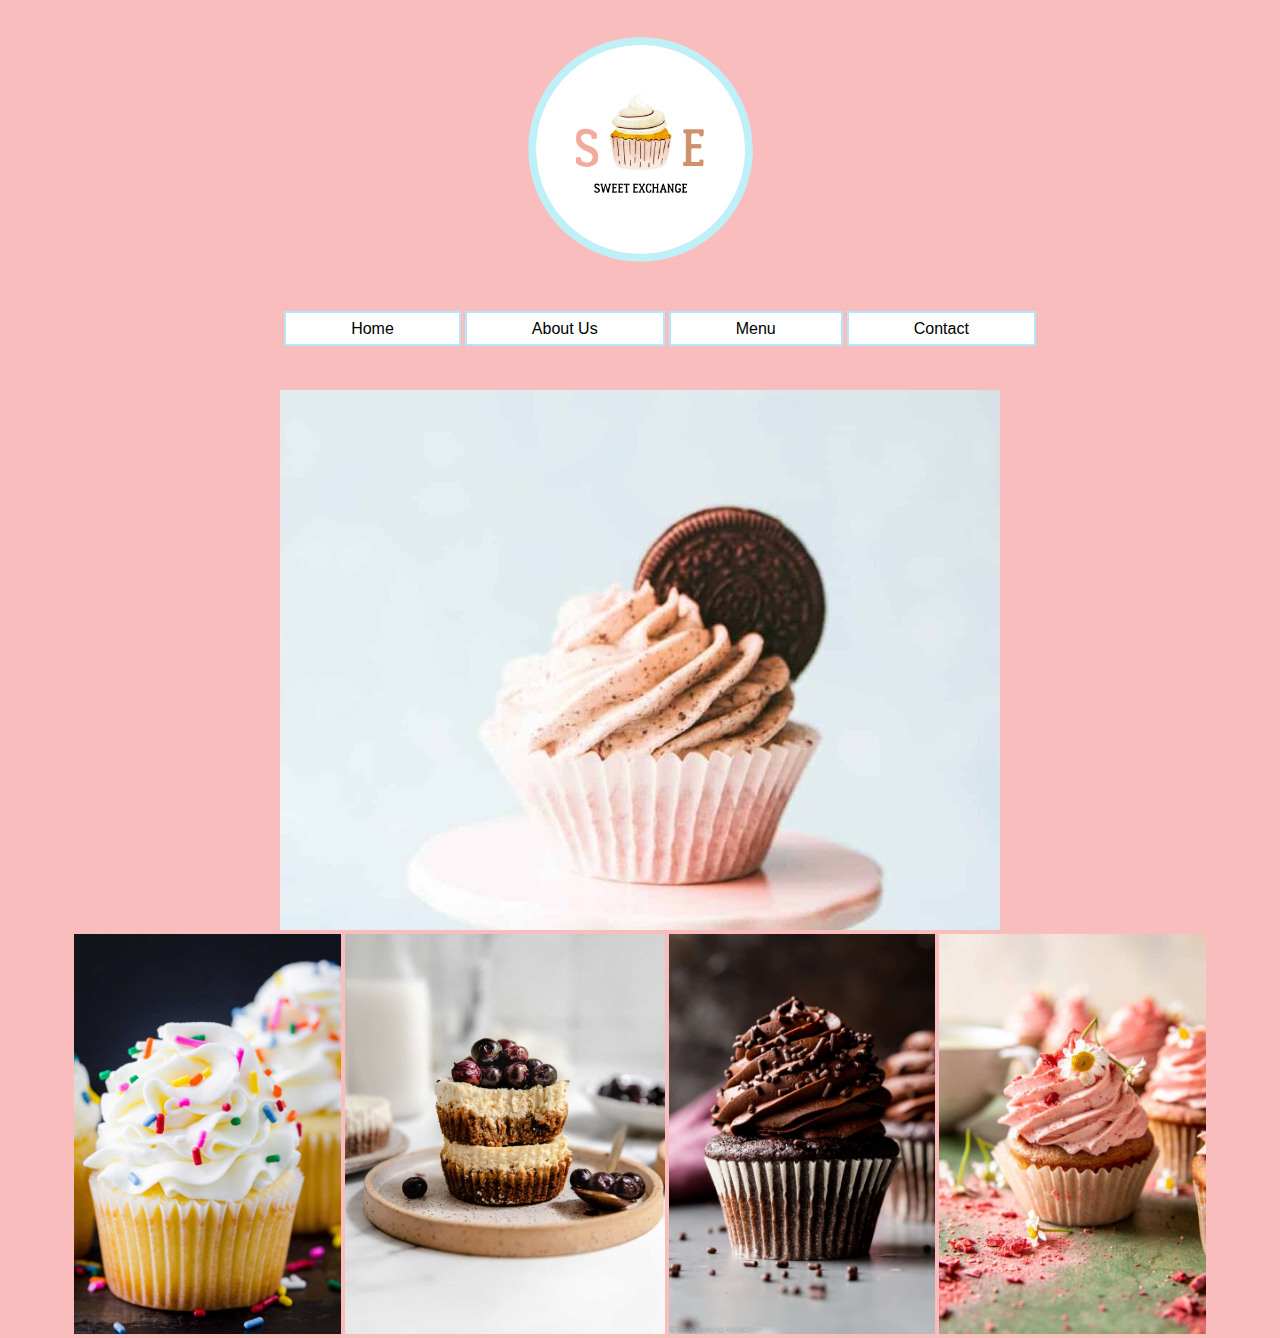
<file: index.html>
<!DOCTYPE html>
<html lang="en">
<head>
    <meta charset="UTF-8">
    <meta http-equiv="X-UA-Compatible" content="IE=edge">
    <meta name="viewport" content="width=device-width, initial-scale=1.0">
    <link rel="stylesheet" href= "style.css"
    
</head>
<header>
    <img src="Sweet Exchange (4).png" width="300" height="300">

    

<body>
    <header>
        <ul id="index.html">
            <li><a href="index.html">Home</a></li>
			<li><a href="index.html">About Us</a></li>
			<li><a href="index.html">Menu</a></li>
			<li><a href="index.html">Contact</a></li>
        </ul>
        
    </header>
    <br />
    <br />
    <img src="oreocupcake.jpg">
    <br />
    <img src="Vanilla-Cupcakes.jpg" height="400">
    <img src="Healthy Mini Cheesecakes.jpeg" height="400">
    <img src="moist-chocolate-cupcakes.jpg" height="400">
    <img src="Double-Strawberry-Cupcakes.jpg" height="400">
    
</body>
</html>
</file>
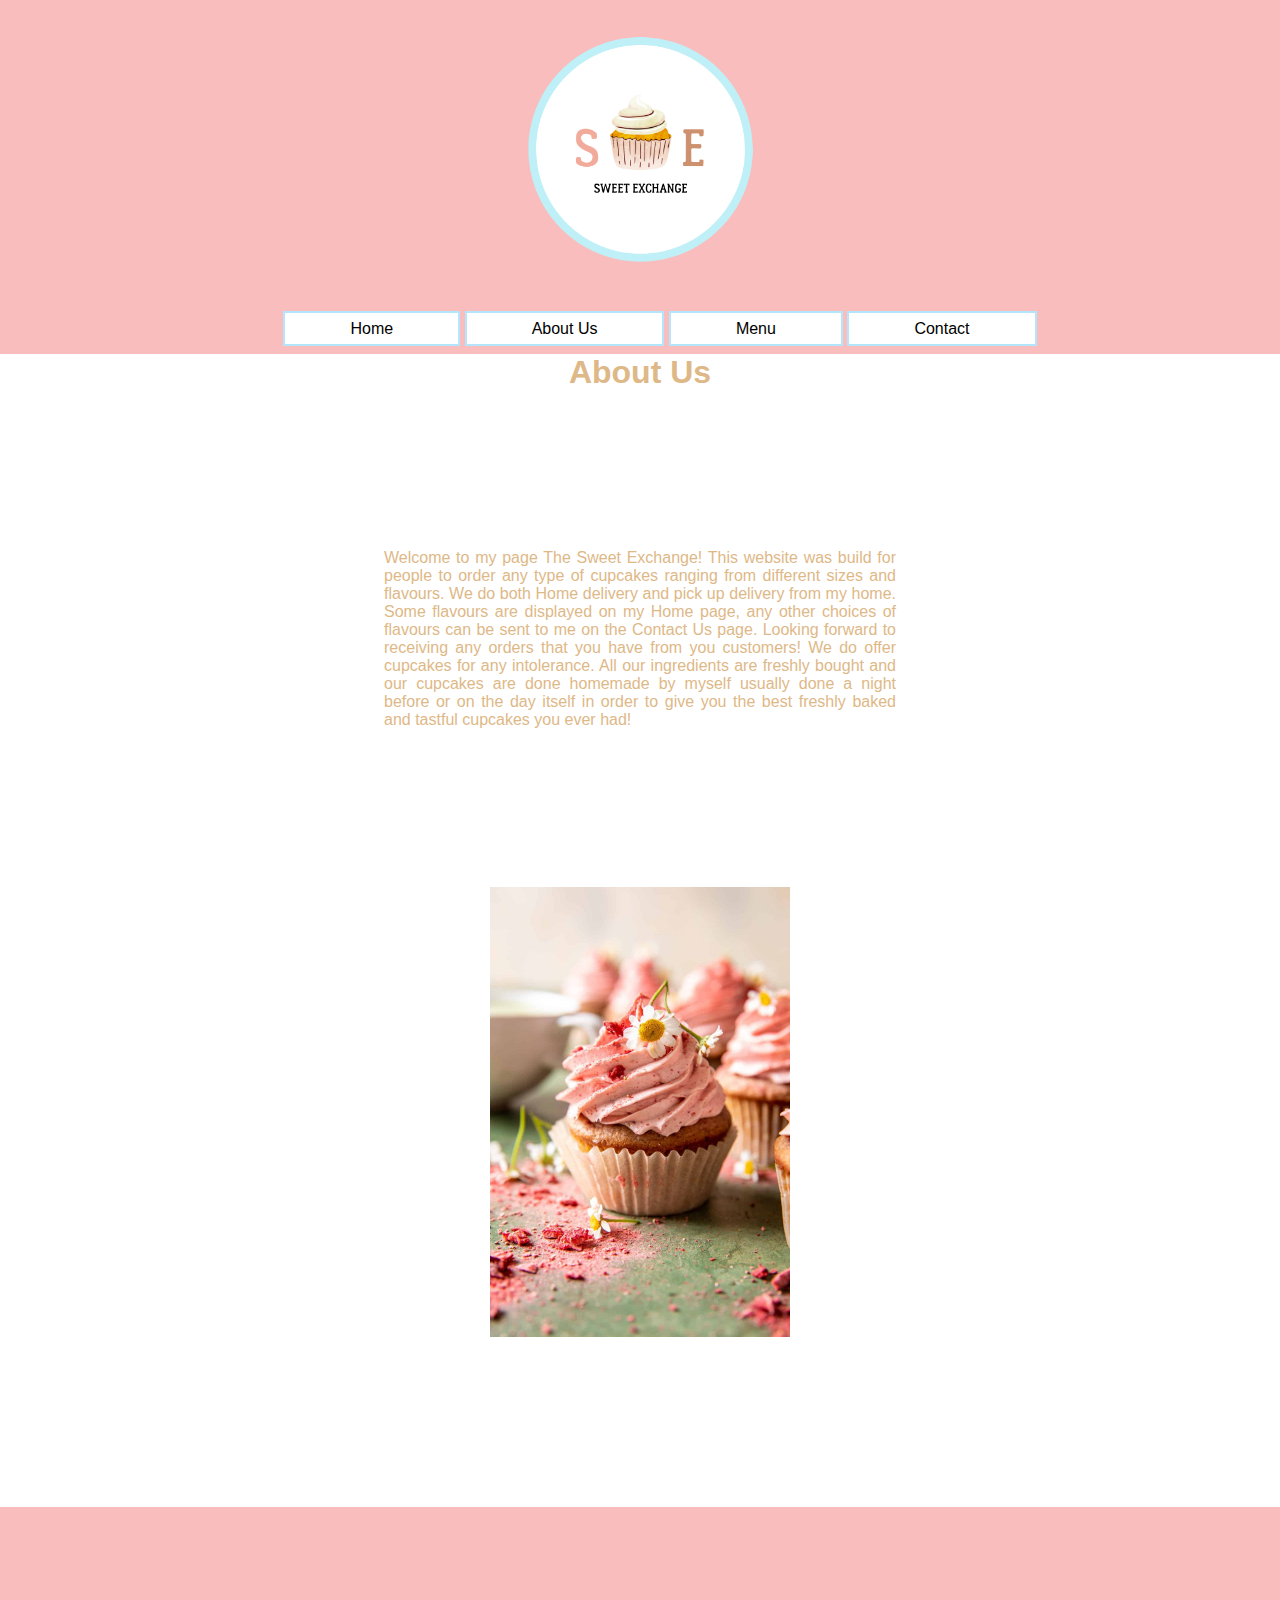
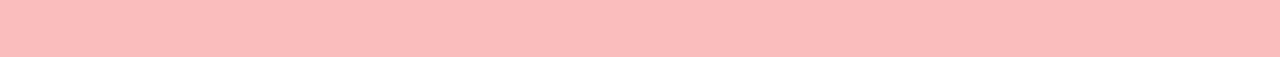
<file: About Us.html>
<!DOCTYPE html>
<html lang="en">
<head>
    <meta charset="UTF-8">
    <meta http-equiv="X-UA-Compatible" content="IE=edge">
    <meta name="viewport" content="width=device-width, initial-scale=1.0">
    <link rel="stylesheet" href= "about us.css"
    
</head>
<header>
    <img src="Sweet Exchange (4).png" width="300" height="300">


<body>
    <header></header>
    <ul id="About Us">
        <li><a href="Home.html">Home</a></li>
        <li><a href="About Us.html">About Us</a></li>
        <li><a href="Menu.html">Menu</a></li>
        <li><a href="Contact.html">Contact</a></li>
    </ul>

</header>

            <div class="About Us.html">
                <div class="inner-container">
                    <h1>About Us</h1>
                    <p class="text">
                        Welcome to my page The Sweet Exchange! This website was build for people to order any type of cupcakes
                        ranging from different sizes and flavours. We do both Home delivery and pick up delivery from my home.
                        Some flavours are displayed on my Home page, any other choices of flavours can be sent to me on the 
                        Contact Us page. Looking forward to receiving any orders that you have from you customers! We do offer
                        cupcakes for any intolerance. All our ingredients are freshly bought and our cupcakes are done homemade
                        by myself usually done a night before or on the day itself in order to give you the best freshly baked
                        and tastful cupcakes you ever had!
                    <div class="inner-container">
                        <img src="Double-Strawberry-Cupcakes.jpg" width="300">
                    </div>
                    
                        
                
            </p>
            </div>

            </body>
            </html>
</file>
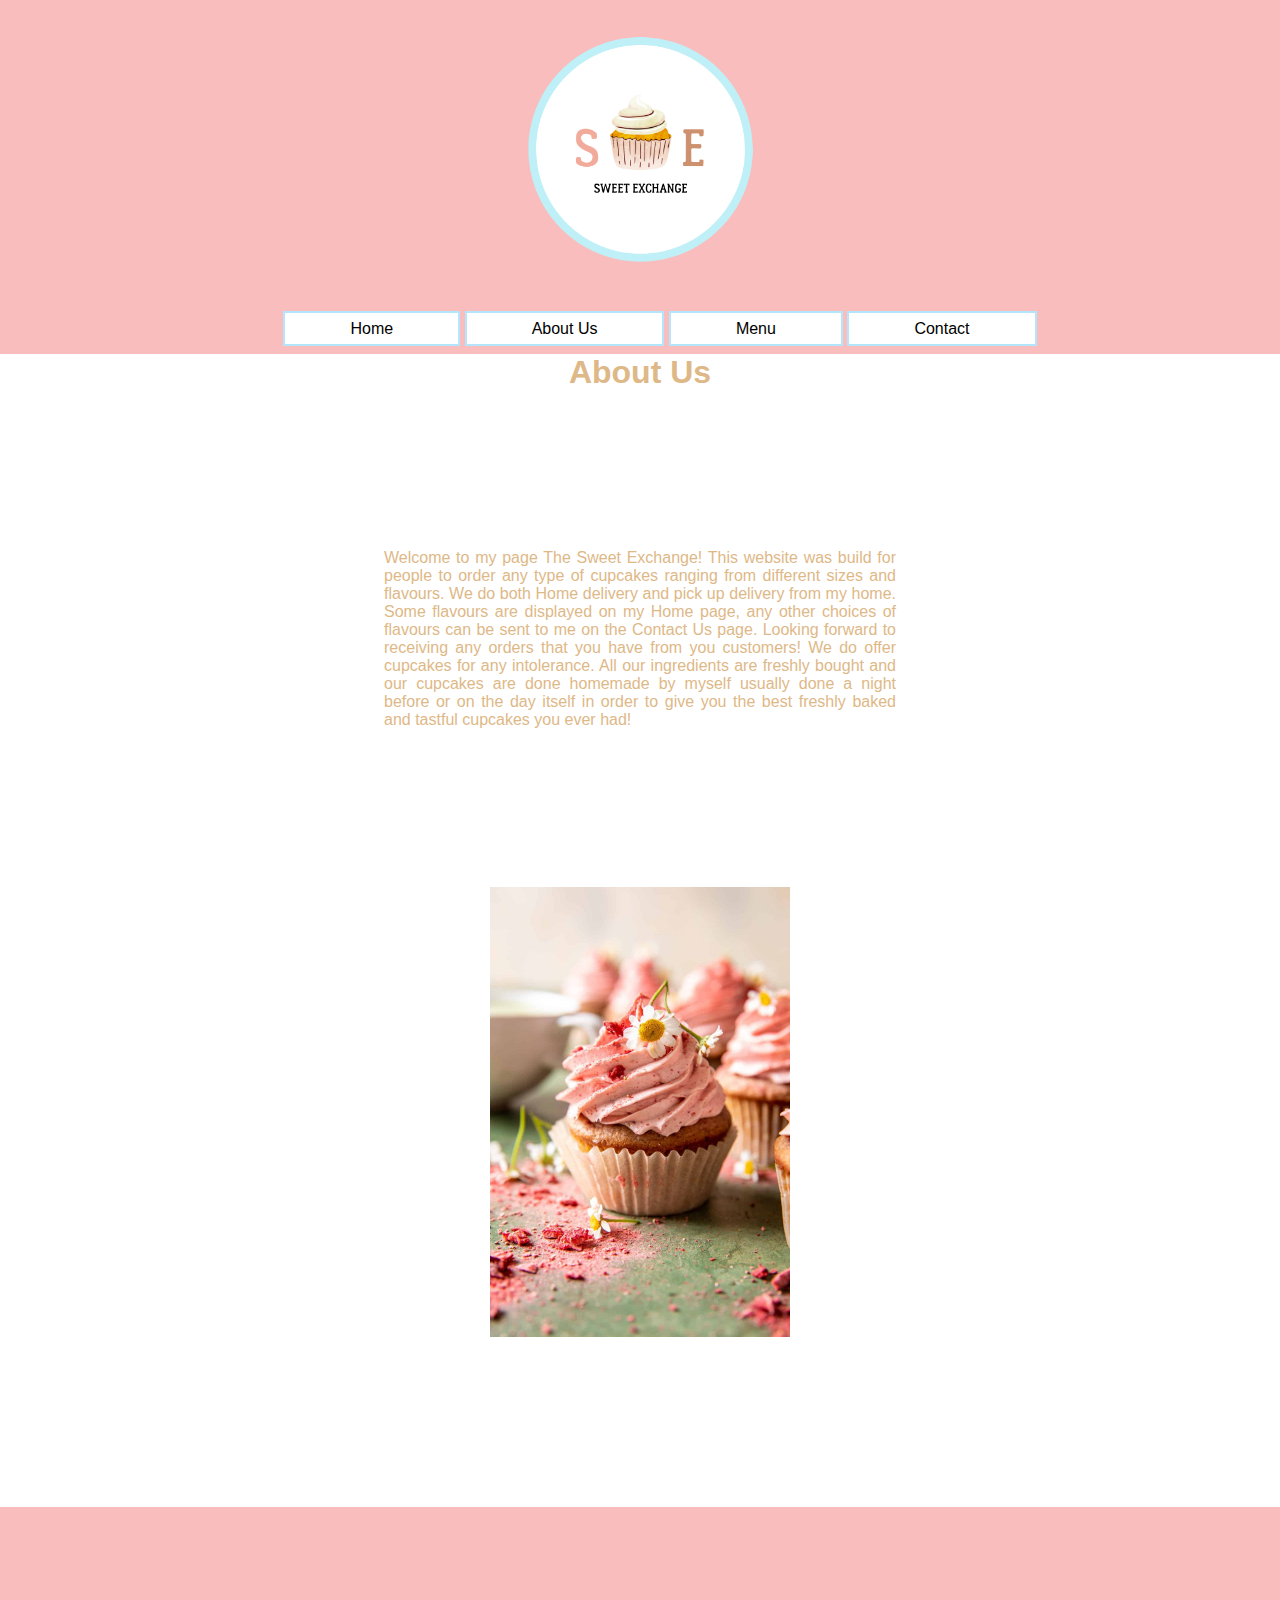
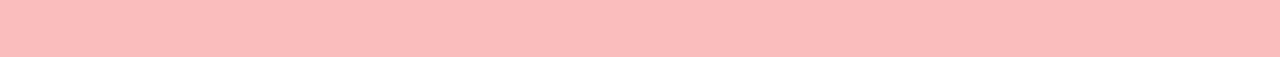
<file: About.Us.index.html>
<!DOCTYPE html>
<html lang="en">
<head>
    <meta charset="UTF-8">
    <meta http-equiv="X-UA-Compatible" content="IE=edge">
    <meta name="viewport" content="width=device-width, initial-scale=1.0">
    <link rel="stylesheet" href= "about us.css"
    
</head>
<header>
    <img src="Sweet Exchange (4).png" width="300" height="300">


<body>
    <header></header>
    <ul id="About Us">
        <li><a href="index.html">Home</a></li>
        <li><a href="index.html">About Us</a></li>
        <li><a href="index.html">Menu</a></li>
        <li><a href="index.html">Contact</a></li>
    </ul>

</header>

            <div class="About Us.html">
                <div class="inner-container">
                    <h1>About Us</h1>
                    <p class="text" text size="13">
                        Welcome to my page The Sweet Exchange! This website was build for people to order any type of cupcakes
                        ranging from different sizes and flavours. We do both Home delivery and pick up delivery from my home.
                        Some flavours are displayed on my Home page, any other choices of flavours can be sent to me on the 
                        Contact Us page. Looking forward to receiving any orders that you have from you customers! We do offer
                        cupcakes for any intolerance. All our ingredients are freshly bought and our cupcakes are done homemade
                        by myself usually done a night before or on the day itself in order to give you the best freshly baked
                        and tastful cupcakes you ever had!
                    <div class="inner-container">
                        <img src="Double-Strawberry-Cupcakes.jpg" width="300">
                    </div>
                    
                        
                
            </p>
            </div>

            </body>
            </html>
</file>
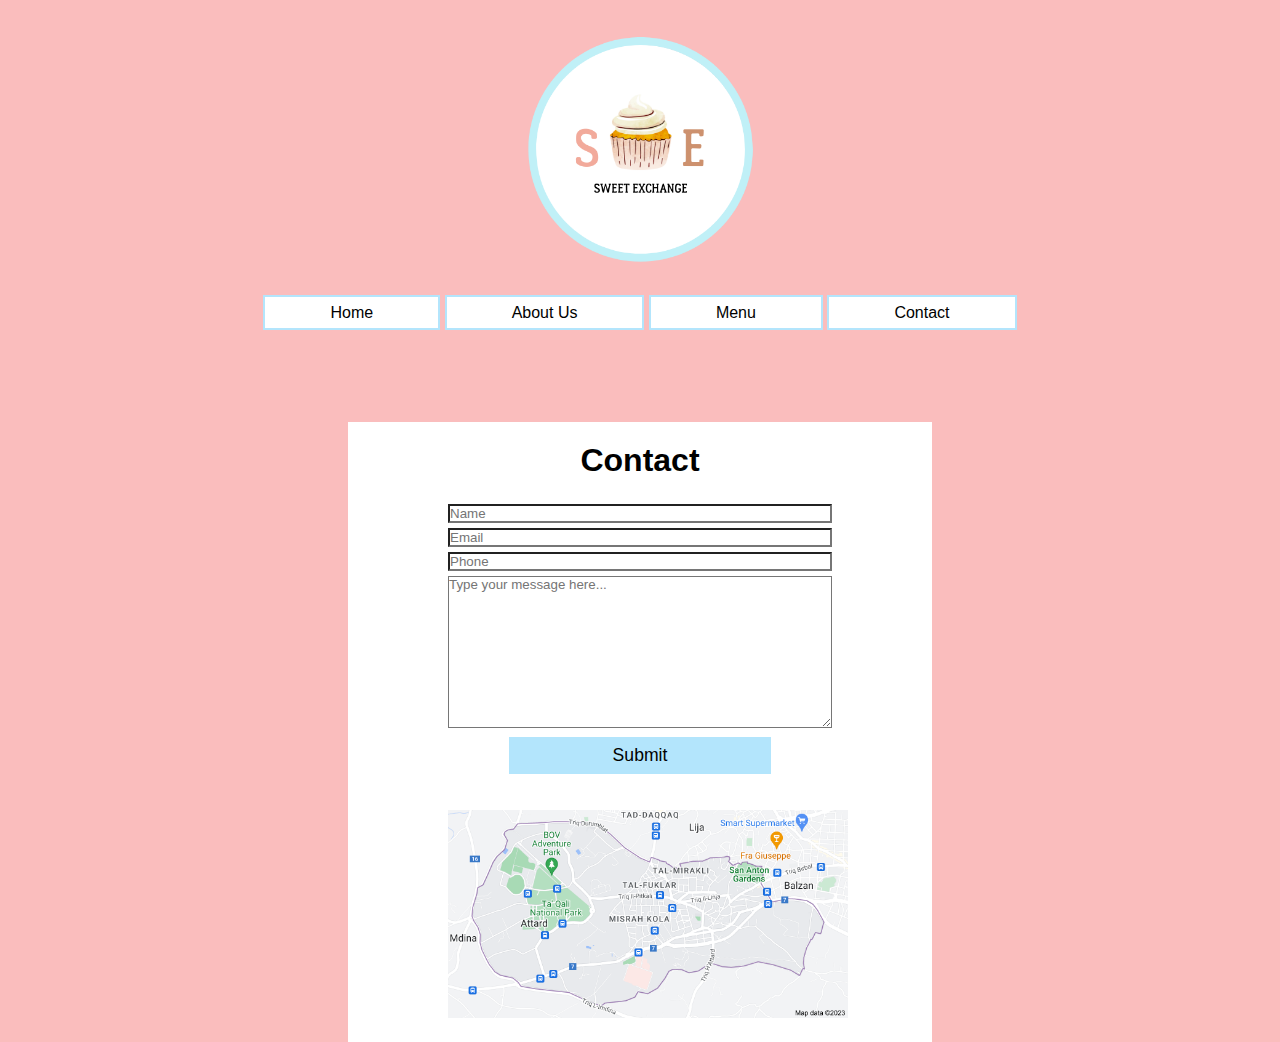
<file: Contact.index.html>
<!DOCTYPE html>
<html lang="en">
<head>
    <meta charset="UTF-8">
    <meta http-equiv="X-UA-Compatible" content="IE=edge">
    <meta name="viewport" content="width=device-width, initial-scale=1.0">
    <link rel="stylesheet" href="contact.css"

</head>
<header>
    <img src="Sweet Exchange (4).png" width="300" height="300">

<body>
    <header></header>
    <ul id="Contact">
        <li><a href="index.html">Home</a></li>
        <li><a href="index.html">About Us</a></li>
        <li><a href="index.html">Menu</a></li>
        <li><a href="index.html">Contact</a></li>
    </ul>

    <div class="Contact">
        <div class="title">
            <h1>Contact</h1>
            
        </div>
        <div class="form">
            <div class="form-items">
                <input type="text" class="input"placeholder="Name"
            </div>
                <div class="form-items">
                    <input type="text" class="input"placeholder="Email"
            </div>
            <div class="form-items">
                <input type="text" class="input"placeholder="Phone"
            </div>
            <div class="form-items">
                <textarea class="input message" cols="30"
                rows="10" placeholder="Type your message here..."></textarea>  
                

        </div>
        <button class="btn">Submit</button>
        </div>
    </div>

    <br />
    <br />

    <img src="Map attard malta.png" width="400">

</header>
    
</body>
</html>
</file>
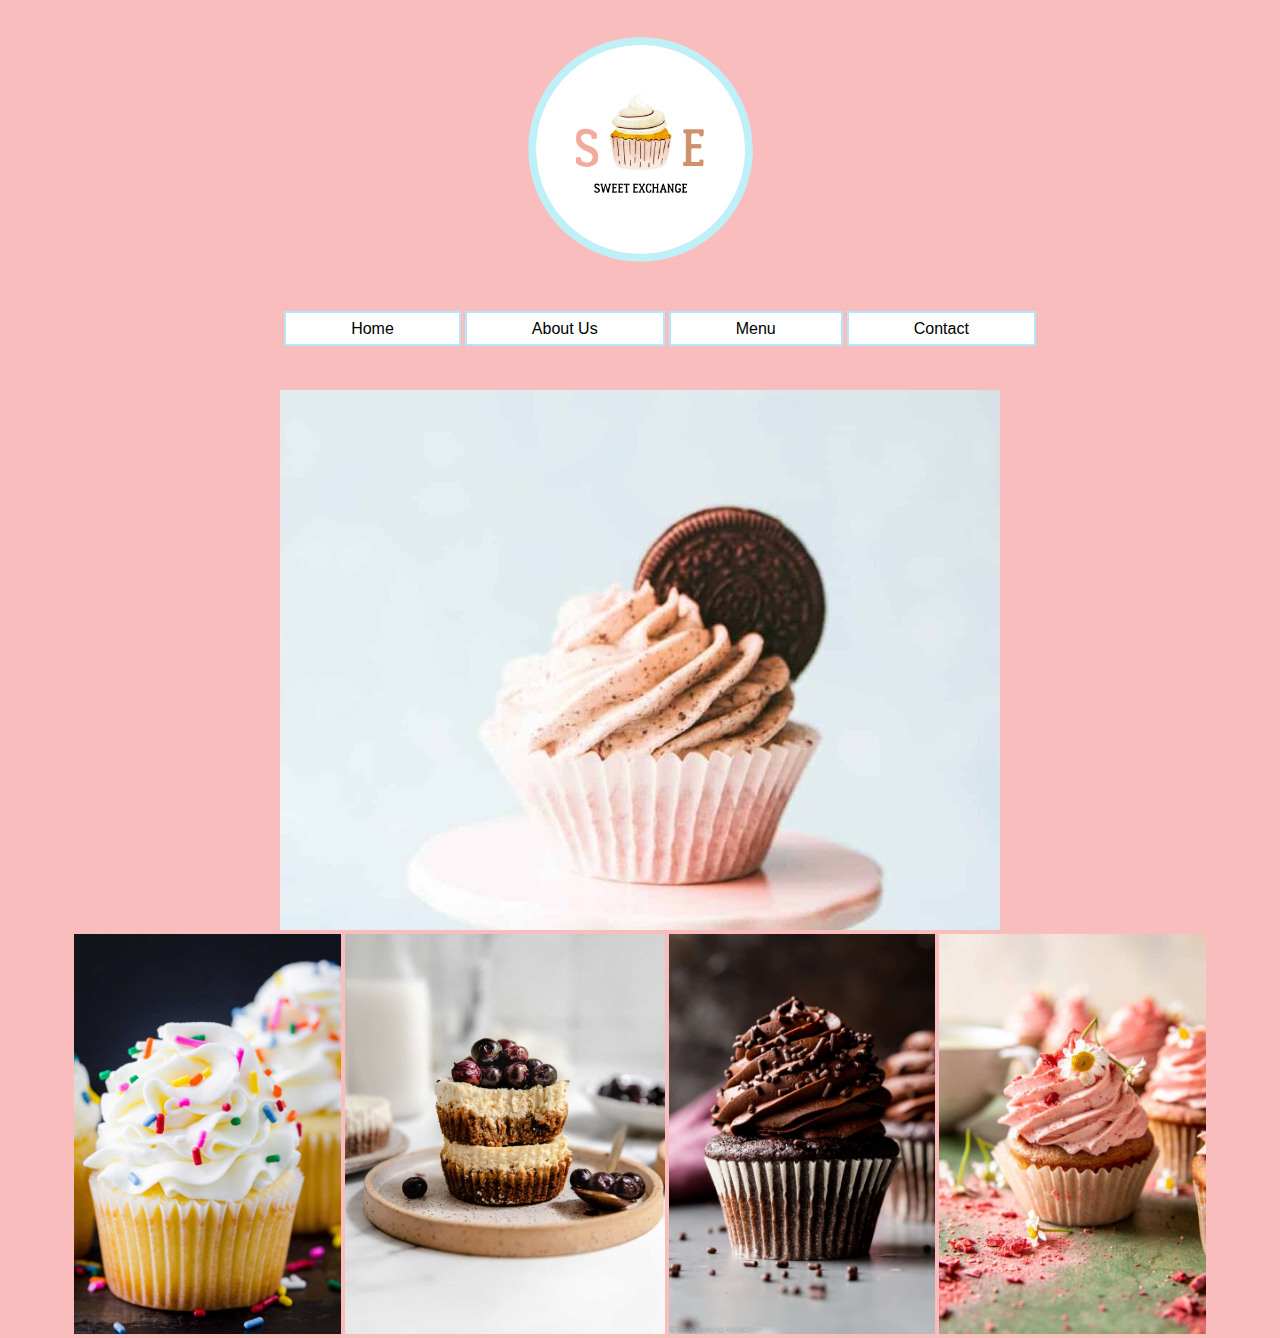
<file: Home.html>
<!DOCTYPE html>
<html lang="en">
<head>
    <meta charset="UTF-8">
    <meta http-equiv="X-UA-Compatible" content="IE=edge">
    <meta name="viewport" content="width=device-width, initial-scale=1.0">
    <link rel="stylesheet" href= "style.css"
    
</head>
<header>
    <img src="Sweet Exchange (4).png" width="300" height="300">

    

<body>
    <header>
        <ul id="Home.html">
            <li><a href="Home.html">Home</a></li>
			<li><a href="About Us.html">About Us</a></li>
			<li><a href="Menu.html">Menu</a></li>
			<li><a href="Contact.html">Contact</a></li>
        </ul>
        
    </header>
    <br />
    <br />
    <img src="oreocupcake.jpg">
    <br />
    <img src="Vanilla-Cupcakes.jpg" height="400">
    <img src="Healthy Mini Cheesecakes.jpeg" height="400">
    <img src="moist-chocolate-cupcakes.jpg" height="400">
    <img src="Double-Strawberry-Cupcakes.jpg" height="400">
    
</body>
</html>
</file>
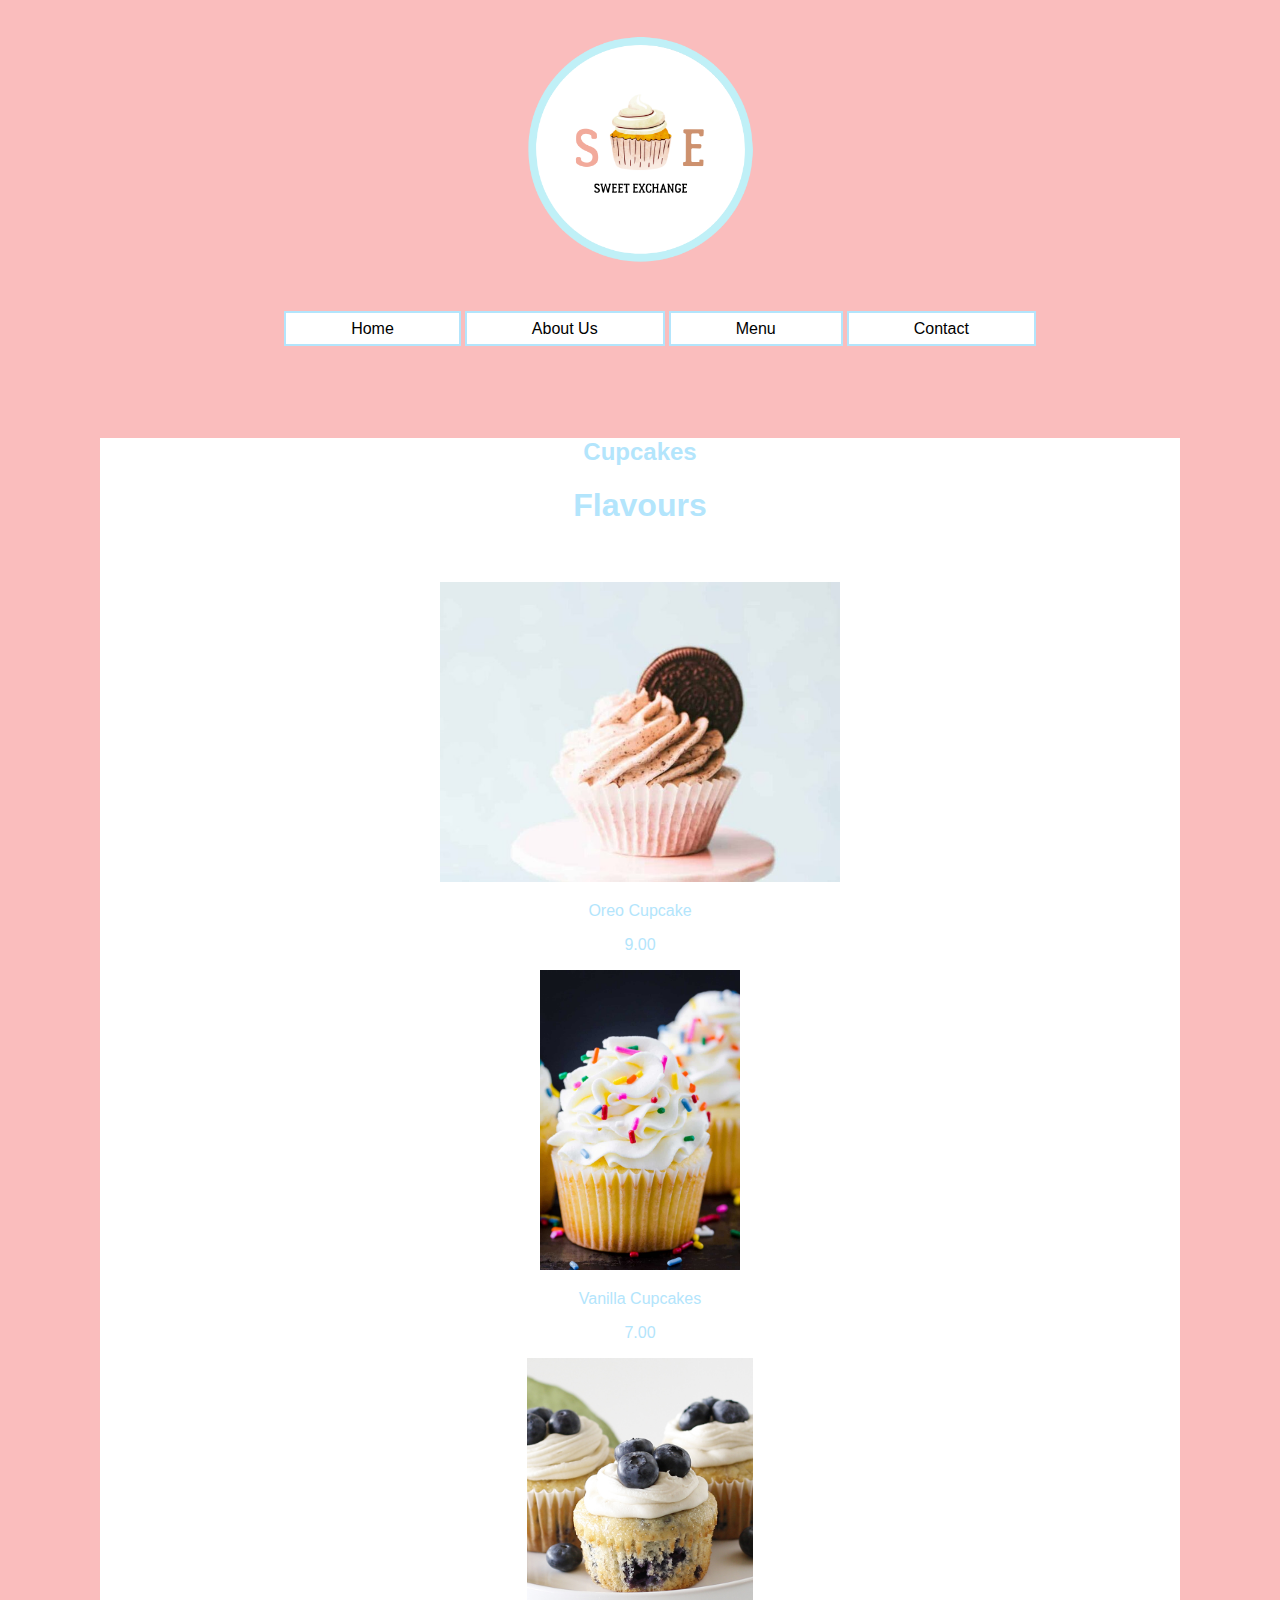
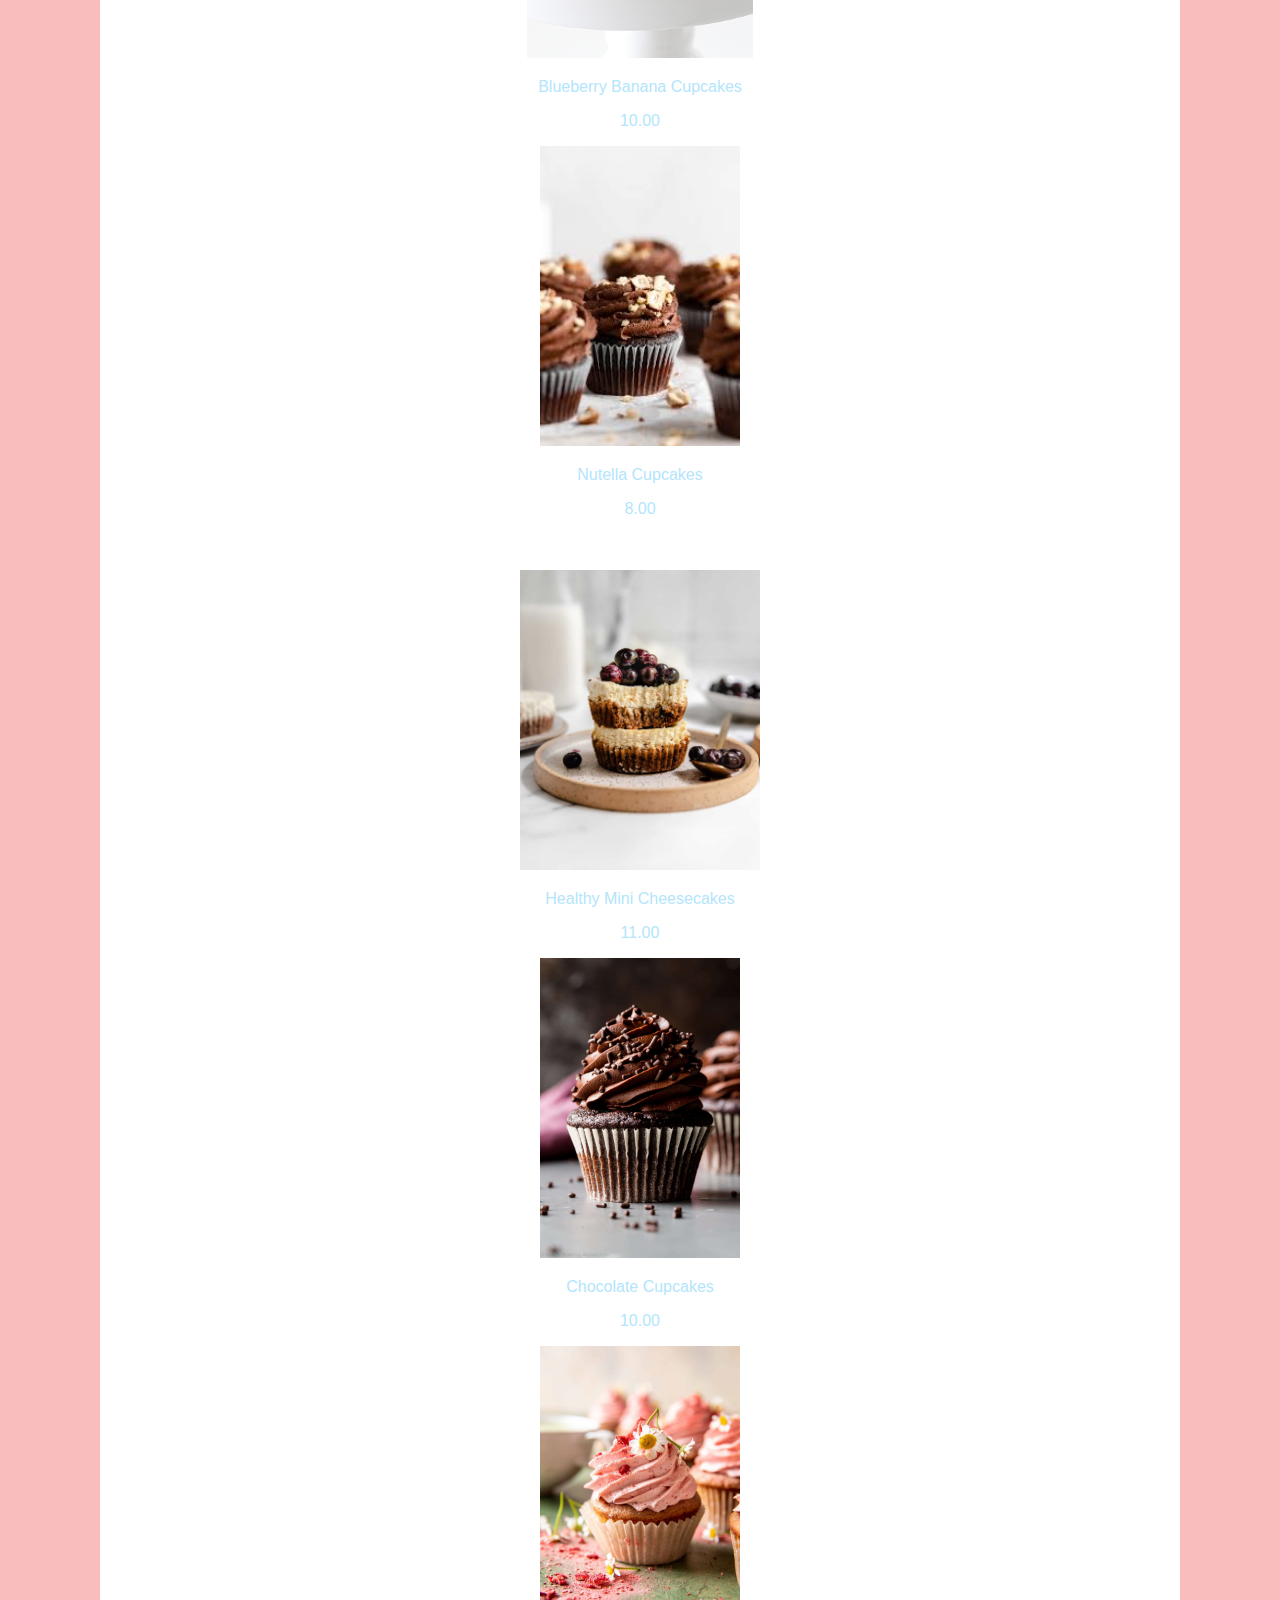
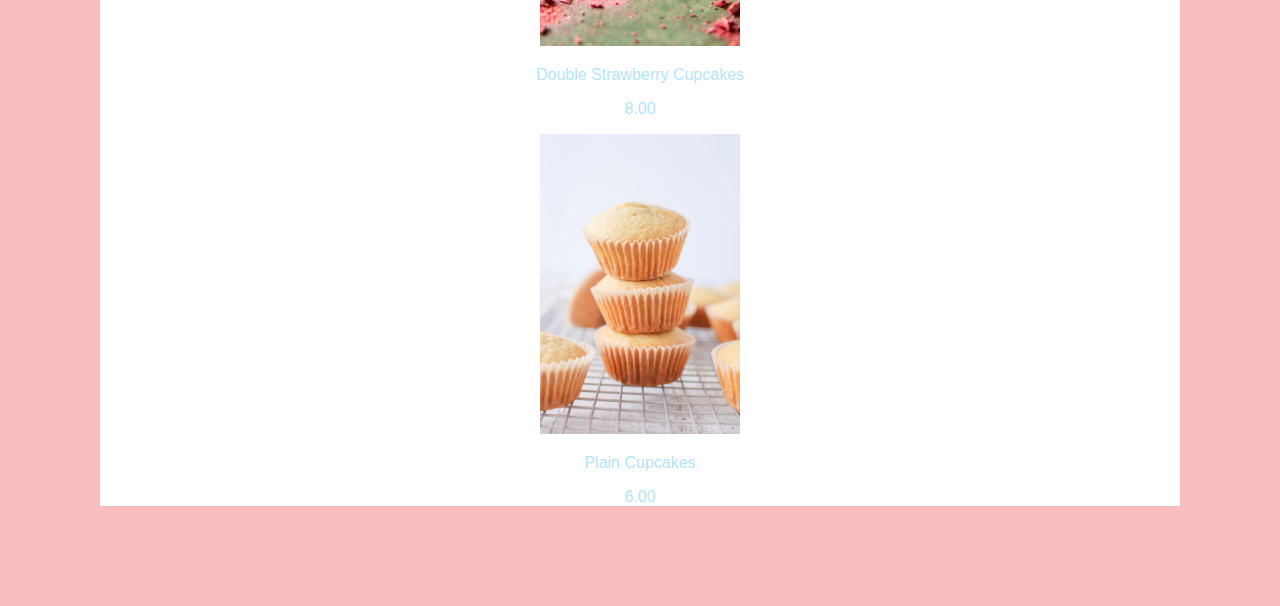
<file: Menu.html>
<!DOCTYPE html>
<html lang="en">
<head>
    <meta charset="UTF-8">
    <meta http-equiv="X-UA-Compatible" content="IE=edge">
    <meta name="viewport" content="width=device-width, initial-scale=1.0">
    <link rel="stylesheet" href="menu.css"

</head>
<header>
    <img src="Sweet Exchange (4).png" width="300" height="300">

<body>
    <header></header>
    <ul id="Menu">
        <li><a href="Home.html">Home</a></li>
        <li><a href="About Us.html">About Us</a></li>
        <li><a href="Menu.html">Menu</a></li>
        <li><a href="Contact.html">Contact</a></li>
    </ul>

</header>
<div class="Cupcakes">
    <div class="Flavours">
        <h2>Cupcakes</h2>
        <h1>Flavours</h1>
        
    </div>

</header>
<br />
<br />
<img src="oreocupcake.jpg" height="300"> 
<p>Oreo Cupcake</p>
<p>9.00</p>
<img src="Vanilla-Cupcakes.jpg" height="300">
<p>Vanilla Cupcakes</p>
<p>7.00</p>
<img src="Blueberry-banana-cupcakes.jpg"height="300"> 
<p>Blueberry Banana Cupcakes</p>
<P>10.00</P>
<img src="nutella. cupcakes.jpeg"height="300">
<p>Nutella Cupcakes</p>
<p>8.00</p>
<br />
<br />
<img src="Healthy Mini Cheesecakes.jpeg"height="300">
<p>Healthy Mini Cheesecakes</p>
<p>11.00</p>
<img src="moist-chocolate-cupcakes.jpg" height="300">
<p>Chocolate Cupcakes</p>
<p>10.00</p>
<img src="Double-Strawberry-Cupcakes.jpg" height="300">
<p>Double Strawberry Cupcakes</p>
<p>8.00</p>
<img src="plain. cupcakes.jpg" height="300">
<p>Plain Cupcakes</p>
<p>6.00</p>

</body>
</html>
</file>
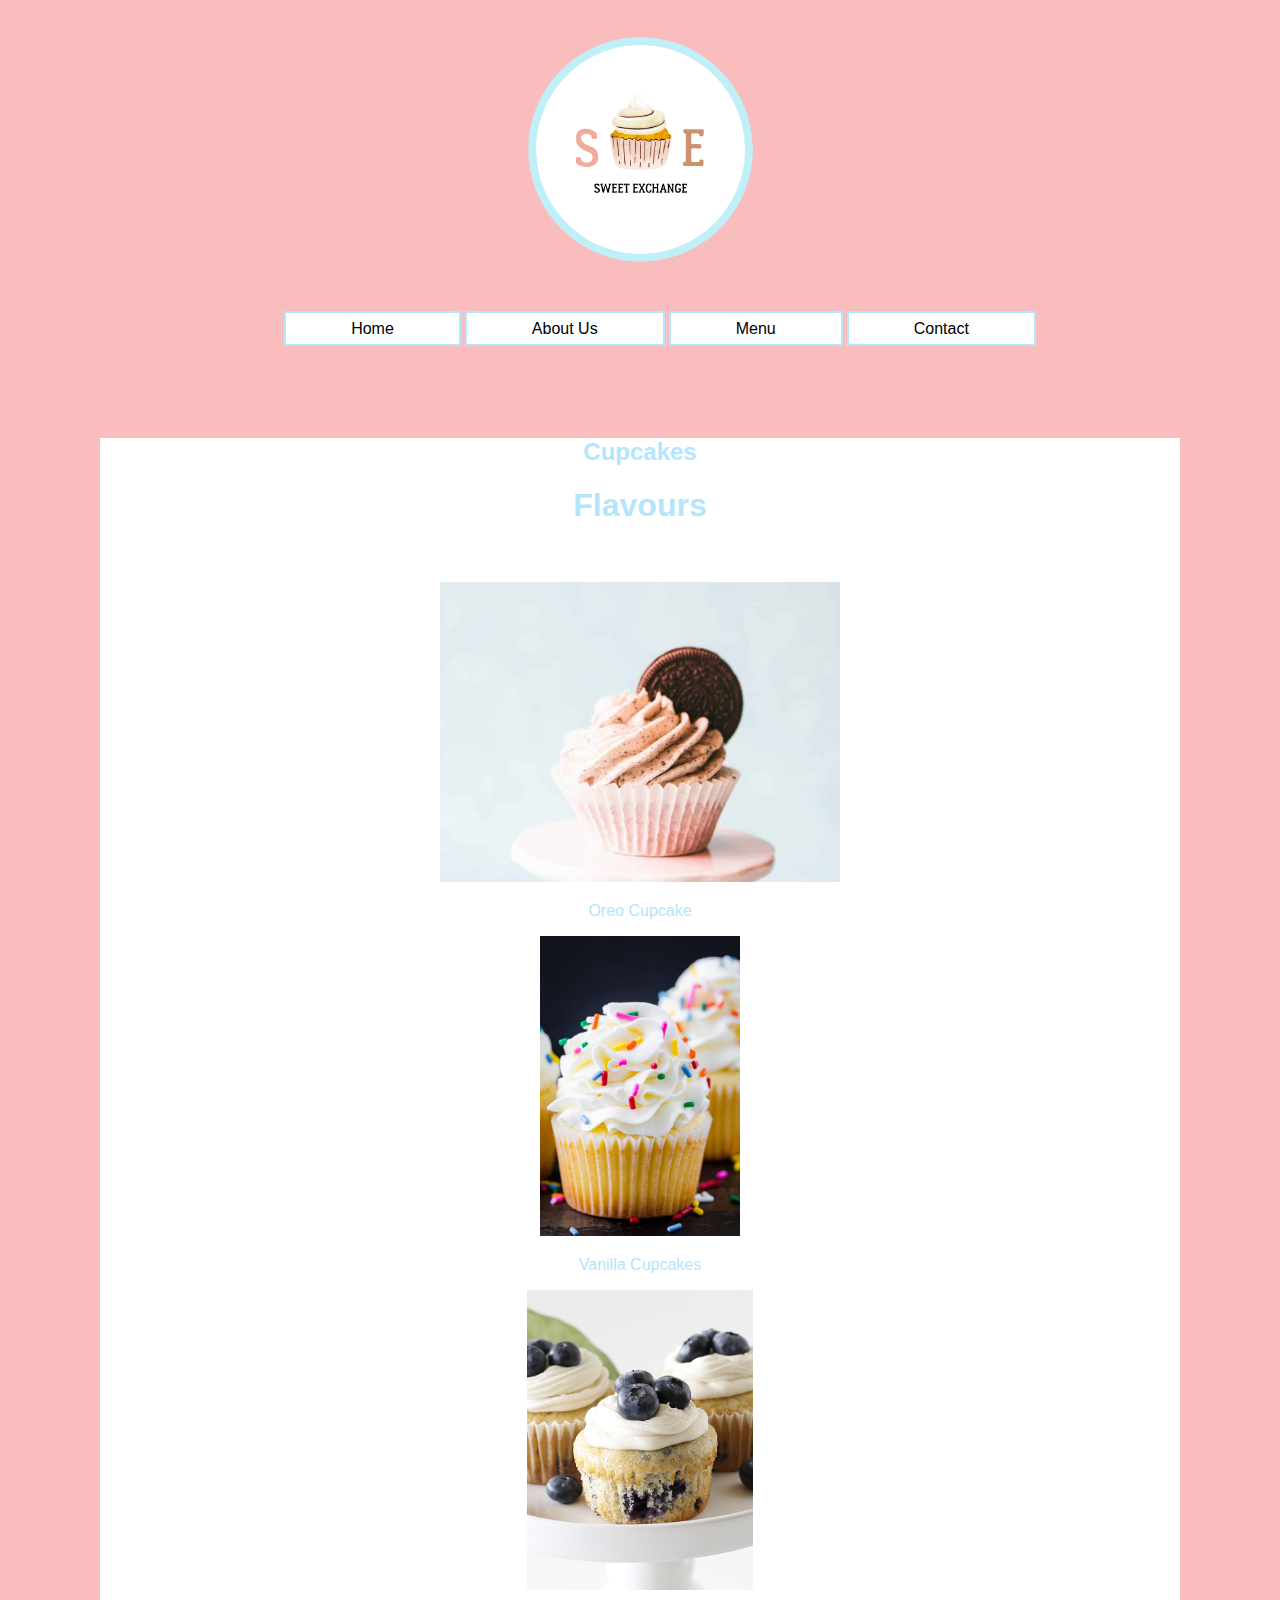
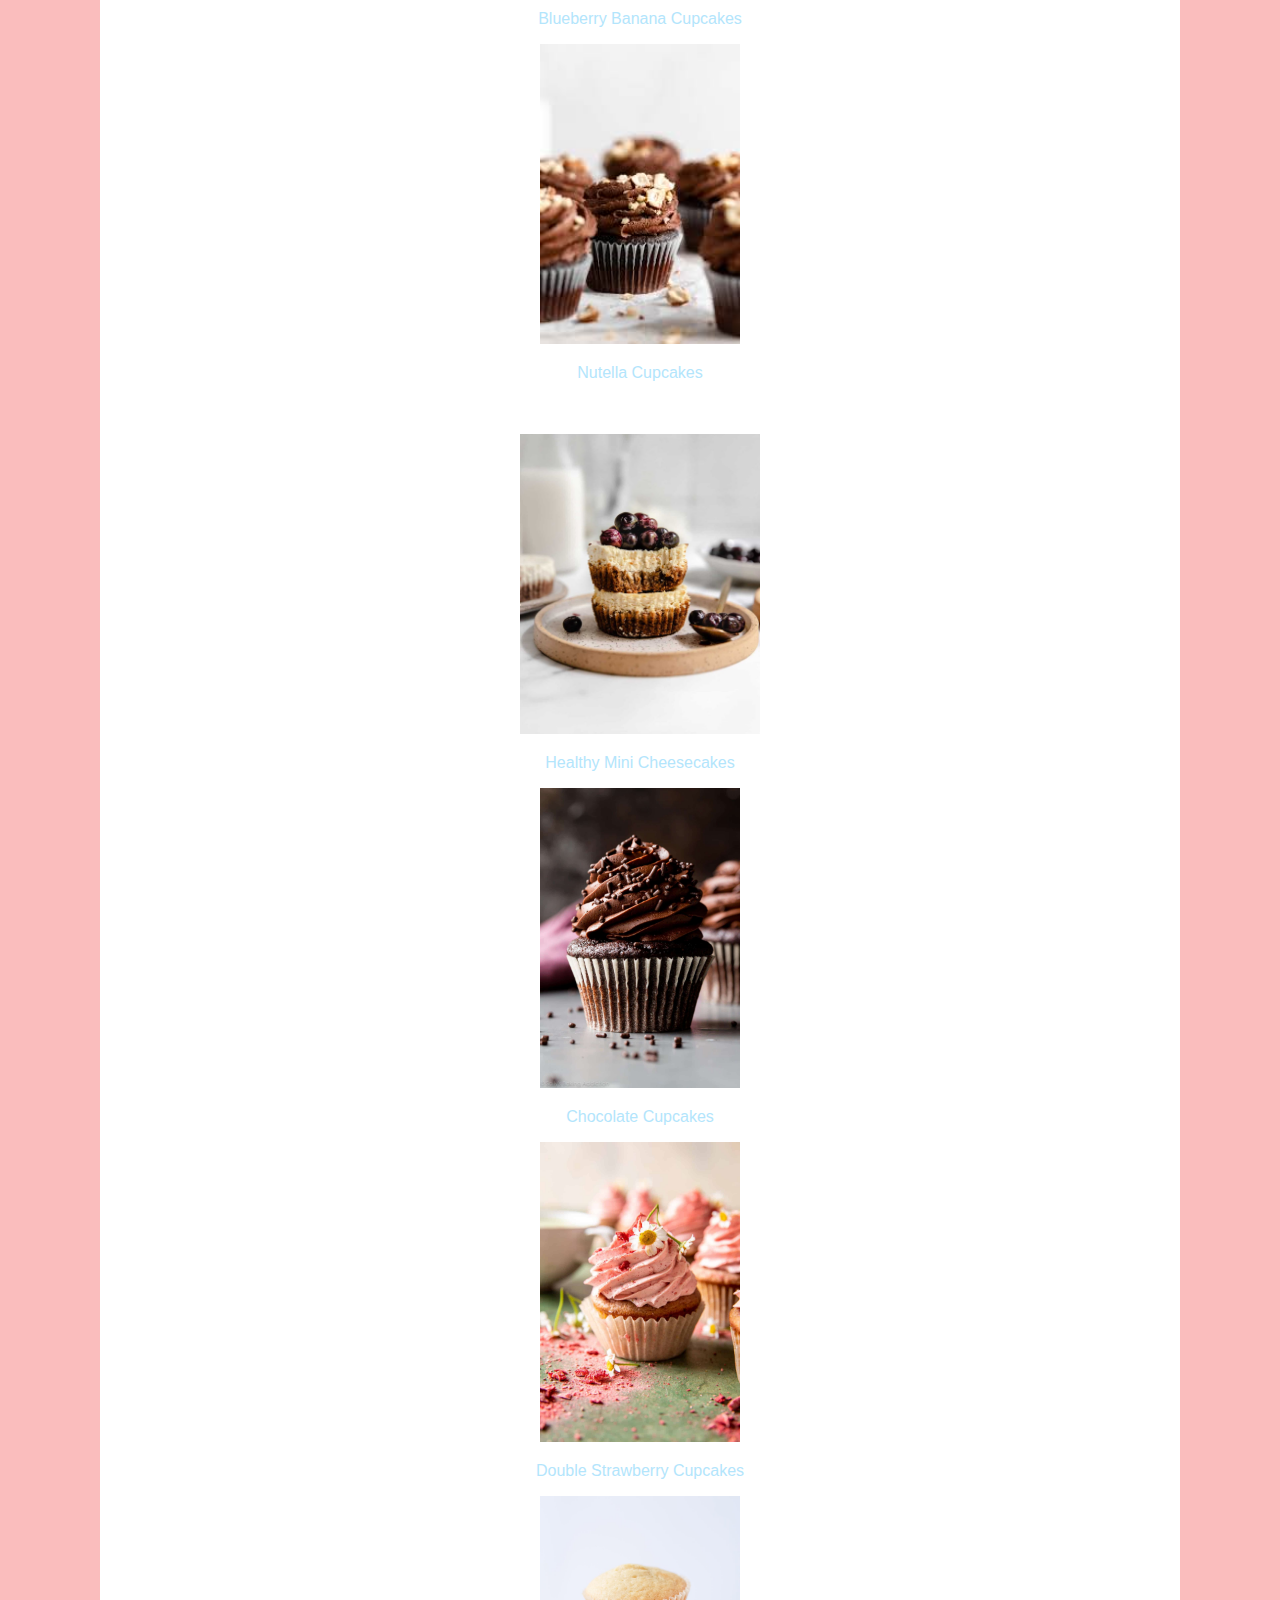
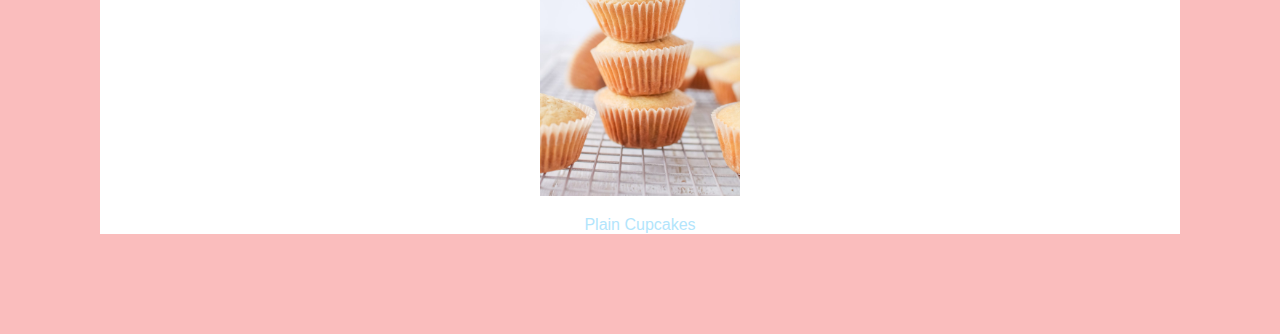
<file: Menu.index.html>
<!DOCTYPE html>
<html lang="en">
<head>
    <meta charset="UTF-8">
    <meta http-equiv="X-UA-Compatible" content="IE=edge">
    <meta name="viewport" content="width=device-width, initial-scale=1.0">
    <link rel="stylesheet" href="menu.css"

</head>
<header>
    <img src="Sweet Exchange (4).png" width="300" height="300">

<body>
    <header></header>
    <ul id="Menu">
        <li><a href="index.html">Home</a></li>
        <li><a href="index.html">About Us</a></li>
        <li><a href="index.html">Menu</a></li>
        <li><a href="index.html">Contact</a></li>
    </ul>

</header>
<div class="Cupcakes">
    <div class="Flavours">
        <h2>Cupcakes</h2>
        <h1>Flavours</h1>
        
    </div>

</header>
<br />
<br />
<img src="oreocupcake.jpg" height="300"> 
<p>Oreo Cupcake</p>
<img src="Vanilla-Cupcakes.jpg" height="300">
<p>Vanilla Cupcakes</p>
<img src="Blueberry-banana-cupcakes.jpg"height="300"> 
<p>Blueberry Banana Cupcakes</p>
<img src="nutella. cupcakes.jpeg"height="300">
<p>Nutella Cupcakes</p>
<br />
<br />
<img src="Healthy Mini Cheesecakes.jpeg"height="300">
<p>Healthy Mini Cheesecakes</p>
<img src="moist-chocolate-cupcakes.jpg" height="300">
<p>Chocolate Cupcakes</p>
<img src="Double-Strawberry-Cupcakes.jpg" height="300">
<p>Double Strawberry Cupcakes</p>
<img src="plain. cupcakes.jpg" height="300">
<p>Plain Cupcakes</p>

</body>
</html>
</file>
<file: style.css>
body{
    background-color: #fabdbd;
    padding: 0;
    margin: 0;
    overflow-x: hidden;
    text-align: center;
}

header li
{
    display: inline;
}

header li a
{
    color: black;
    text-decoration: none;
    padding: 13px;
    transition: 3s ease;
    font-family: 'Prompt', sans-serif;
    outline: 2px solid rgb(8, 8, 8);
    padding: 8px;
    list-style: none;
    height: 50px;  
    outline-color: #b3e5fc;
    outline-width: 2px;
    margin: 2px;
    padding: 7px 65px;
    position: relative;
    background-color: #fff;
    text-align: center;
    

    
}
</file>
<file: about us.css>
body{
    background-color: #fabdbd;
    padding: 0;
    margin: 0;
    overflow-x: hidden;
    text-align: center;
}

header li
{
    display: inline;
}

header li a
{
    color: black;
    text-decoration: none;
    padding: 13px;
    transition: 3s ease;
    font-family: 'Prompt', sans-serif;
    outline: 2px solid rgb(8, 8, 8);
    padding: 8px;
    list-style: none;
    height: 50px;  
    outline-color: #b3e5fc;
    outline-width: 2px;
    margin: 2px;
    padding: 7px 65px;
    position: relative;
    background-color: #fff;
    text-align: center;
    

    
}

body{
    margin: 0px;
    overflow-x: hidden;
    text-align: center;
    font-family: 'Prompt', sans-serif;
    background: #fabdbd;
    float: left;
    align-content: center;
}
.inner-container{
    background: white;
    margin: 3px
    float: left;

}

.inner-container h1{
    margin: 0;
    color: burlywood;
}
.inner-container p{
    color: burlywood;
    display: flex;
    justify-content: space-between;
    margin: 150px auto;
    width: 40%;
    padding: 8px;
    text-align: justify;
}
</file>
<file: contact.css>
body{
    background-color: #fabdbd;
    padding: 0;
    margin: 0;
    overflow-x: hidden;
    text-align: center;
}

header li
{
    display: inline;
}

header li a
{
    color: black;
    text-decoration: none;
    padding: 13px;
    transition: 3s ease;
    font-family: 'Prompt', sans-serif;
    outline: 2px solid rgb(8, 8, 8);
    padding: 8px;
    list-style: none;
    height: 50px;  
    outline-color: #b3e5fc;
    outline-width: 2px;
    margin: 2px;
    padding: 7px 65px;
    position: relative;
    background-color: #fff;
    text-align: center;
    

    
}


*{
    margin: 0;
    padding: 0;
    font-family: 'Prompt', sans-serif;
    box-sizing: content-box;
}

body{
    width: 100%;
    height: 100vh;
}

.Contact{
    width: 250px;
    padding: 20px 100px;
    margin: 100px auto;
    position: relative;
    justify-content: center;
    align-items: center;
    width: 30%;
    height: 30%;
    background-color: #fff;
    object-position: left;
    font-family:'Lumberjack', sans-serif;
}
.title h1{
    clear: #535274;
    margin-bottom: 25px;
    text-align: center;
    ;
}

.form,
.form-items{
    width: 100%;
}

.form-items .input{
    width: 100%;
    margin-bottom: 5px;
    box-sizing: border-box ;
    background-color: white;

}

.btn{
    width: 60%;
    padding: 0.5rem 1rem;
    font-size: 1.1rem;
    background-color: #b3e5fc;
    cursor: pointer;
    outline: none;
    border: none;
    transition: 3s;
    
}

.btn:hoover{
    background-color: #b3e5fc;
    
}
</file>
<file: menu.css>
body{
    background-color: #fabdbd;
    padding: 0;
    margin: 0;
    overflow-x: hidden;
    text-align: center;
}

header li
{
    display: inline;
}

header li a
{
    color: black;
    text-decoration: none;
    padding: 13px;
    transition: 3s ease;
    font-family: 'Prompt', sans-serif;
    outline: 2px solid rgb(8, 8, 8);
    padding: 8px;
    list-style: none;
    height: 50px;  
    outline-color: #b3e5fc;
    outline-width: 2px;
    margin: 2px;
    padding: 7px 65px;
    position: relative;
    background-color: #fff;
    text-align: center;
    

    
}

.Cupcakes{
    font-family: 'Prompt', sans-serif;
    color: #b3e5fc;
    background-color: #fff;
    margin: 100px;
    text-align: center;
    float: center
    
}

.item{
    width:200px;
    text-align:center;
    display:block;
    background-color: transparent;
    border: 1px solid transparent;
    margin-right: 10px;
    margin-bottom: 1px;
    float:left;
  }
  
  #index-gallery{
    width:465px;
  }
</file>
